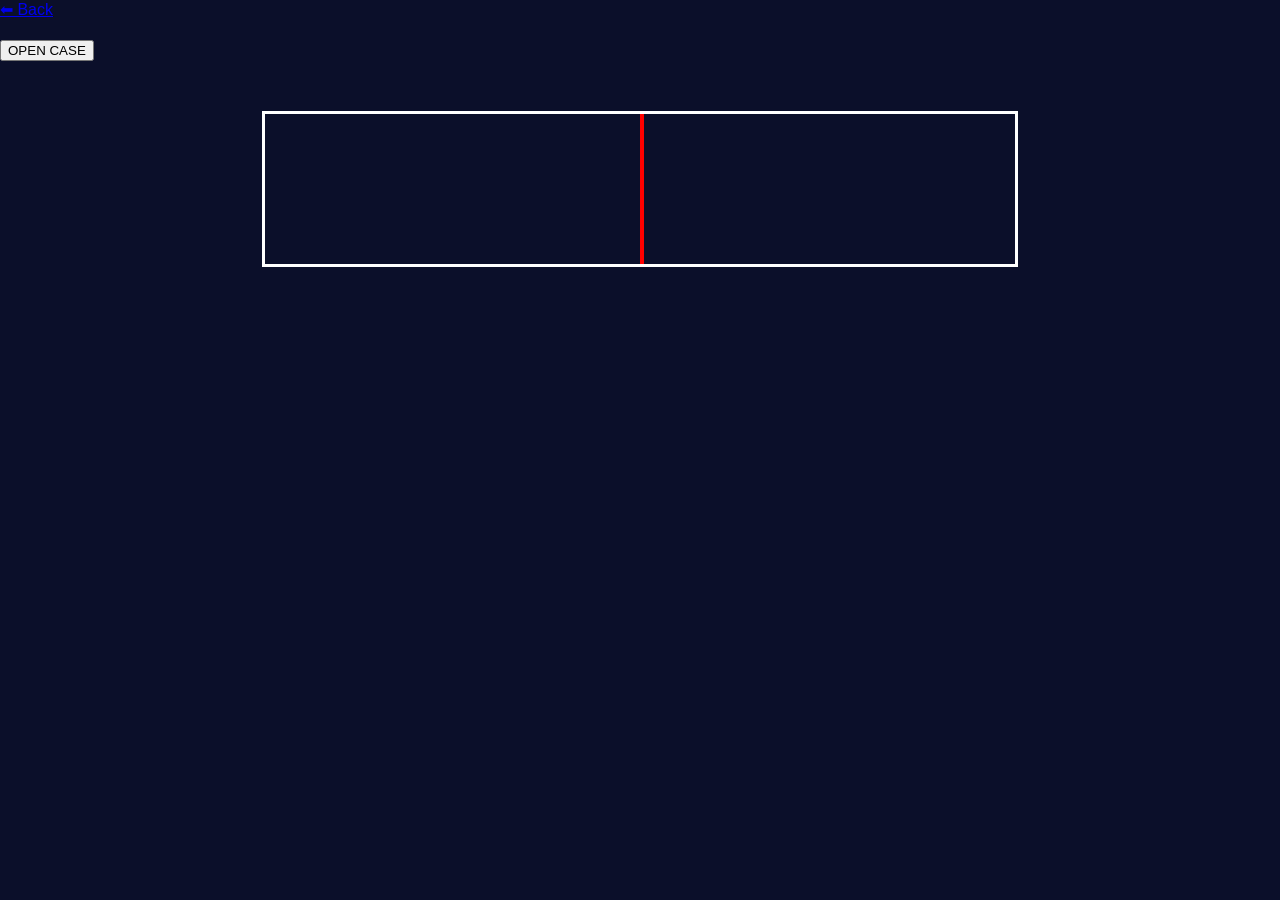
<file: case.html>
<!DOCTYPE html>
<html>

<head>

<meta charset="UTF-8">
<title>Open Case</title>

<link rel="stylesheet" href="style.css">

</head>

<body>

<a href="index.html" class="back">⬅ Back</a>

<h1 id="caseTitle"></h1>

<button onclick="openCase()">OPEN CASE</button>

<div class="roulette">

<div id="items"></div>

<div class="pointer"></div>

</div>

<h2 id="result"></h2>

<script src="script.js"></script>

</body>
</html>
</file>
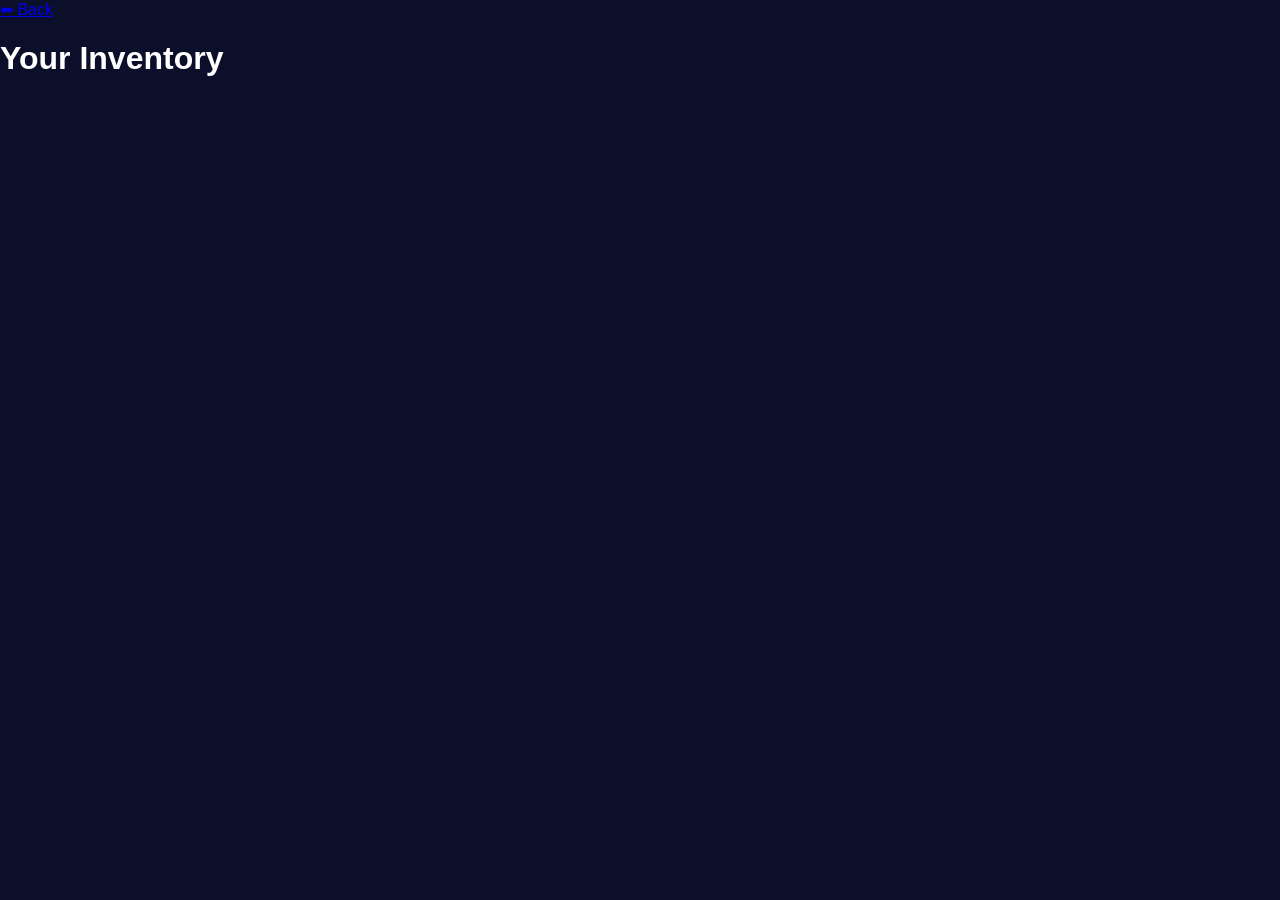
<file: inventory.html>
<!DOCTYPE html>
<html>

<head>

<meta charset="UTF-8">
<title>Inventory</title>

<link rel="stylesheet" href="style.css">

</head>

<body>

<a href="index.html">⬅ Back</a>

<h1>Your Inventory</h1>

<div id="inventory"></div>

<script src="script.js"></script>

</body>
</html>
</file>
<file: style.css>
body{

margin:0;
font-family:Arial;
color:white;
background:#0b0f2a;

}

.topbar{

display:flex;
justify-content:space-between;
padding:20px;
background:#111;

}

.case-grid{

display:grid;
grid-template-columns:repeat(auto-fit,200px);
gap:30px;
justify-content:center;
margin-top:50px;

}

.case{

background:#1b1f44;
padding:20px;
border-radius:15px;
text-align:center;
transition:0.3s;

}

.case:hover{

transform:scale(1.1);

}

.case img{

width:100%;

}

.roulette{

position:relative;
width:750px;
height:150px;
overflow:hidden;
margin:50px auto;
border:3px solid white;

}

#items{

display:flex;

}

.item{

width:150px;
height:150px;
display:flex;
flex-direction:column;
align-items:center;
justify-content:center;

}

.pointer{

position:absolute;
left:50%;
top:0;
width:4px;
height:100%;
background:red;

}

#inventory{

display:grid;
grid-template-columns:repeat(auto-fit,150px);
gap:20px;
padding:40px;

}
</file>
